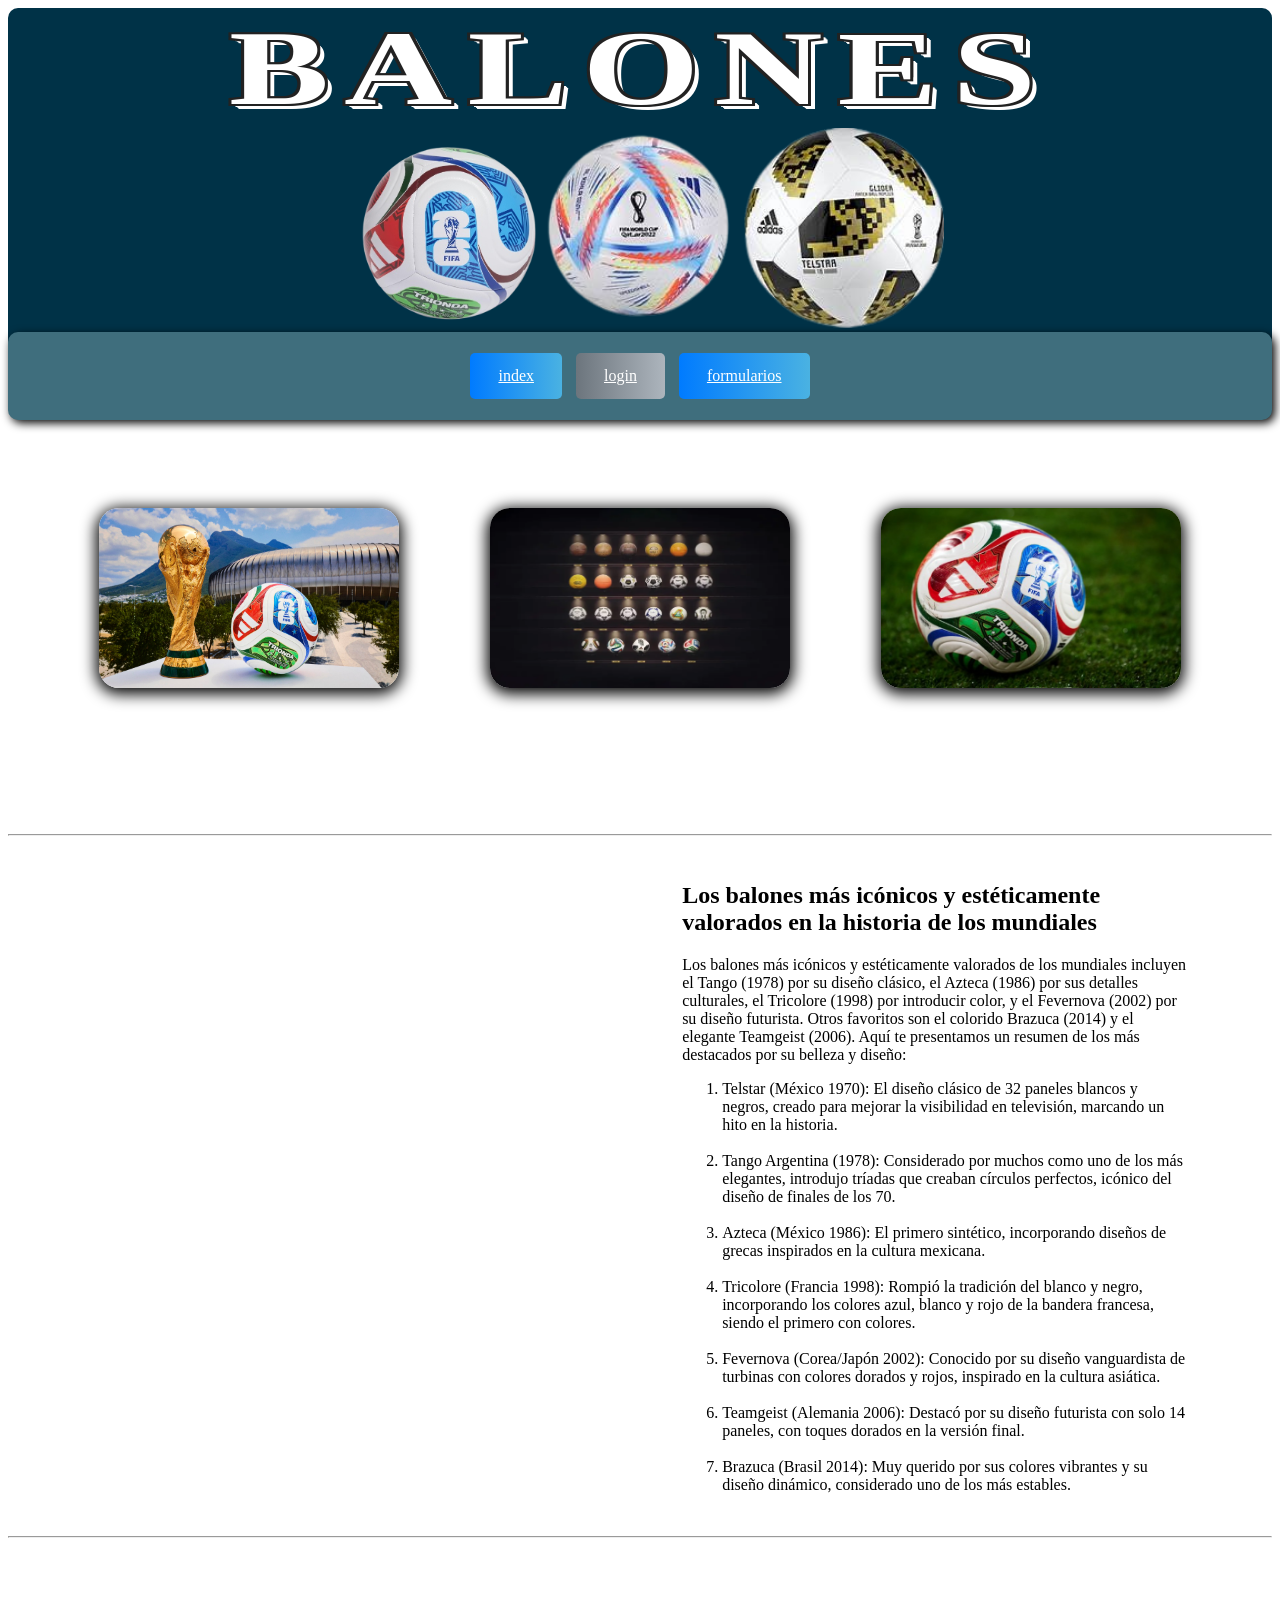
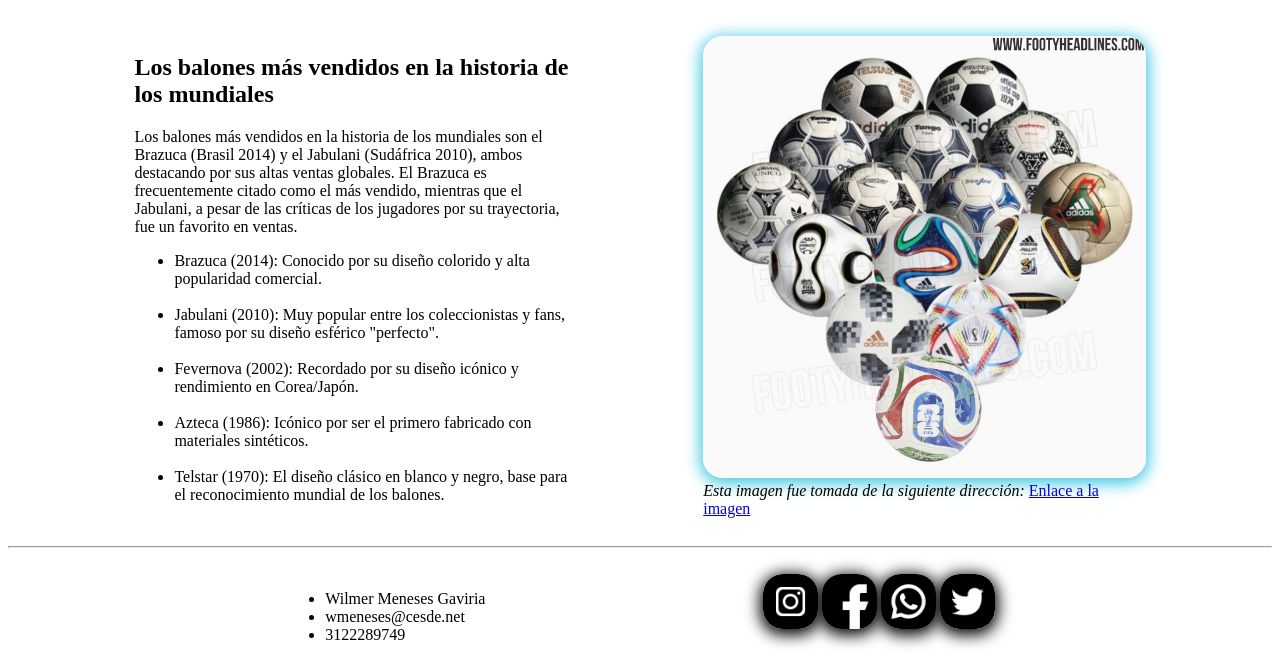
<file: index.html>
<!DOCTYPE html>
<html lang="en">

<head>
    <meta charset="UTF-8">
    <meta name="viewport" content="width=device-width, initial-scale=1.0">
    <link rel="stylesheet" href="estilos/estilos.css">
    <link rel="icon" type="image/x-icon" href="taller/images/Ball.ico">
    <title>Balones de los mundiales</title>   
   
</head>

<body>  

    <header>
        <center>
        
            <h1 class="shadow text2"> BALONES </h1>  
            
            <img src="taller/images/Logo1.png" alt="" id="imglogo">
            <img src="taller/images/Logo2.png" alt="" id="imglogo">
            <img src="taller/images/Logo3.png" alt="" id="imglogo">
            

<nav id="menu" class="nav nav-pills flex-column flex-sm-row">
  <a class="btn index" href="index.html">index</a>
  <a class="btn tablas" href="login.html">login</a>
  <!--<a class="btn listas" href="listas.html">listas</a>-->
  <a class="btn formularios" href="formularios.html">formularios</a>    
</nav>

    </center>

    </header>
   
<main>

<section class="imagenesincio">

    <div class="contimg">
        <img src="taller/images/Im1.jpg" alt="Balones mundiales" class="imgini">
    </div>

    <div class="contimg">
        <img src="taller/images/Im4.png" alt="Balones mundiales" class="imgini">
    </div>

    <div class="contimg">
        <img src="taller/images/Im2.png" alt="Balones mundiales" class="imgini">        
    </div>

</section>  

 <br>
 <hr>
 <br>

<section class="Videoytexto">
    <!-- Video -->
    <div class="contvidytex">
        <iframe width="560" height="315" id="videoppal"
        src="https://www.youtube.com/embed/EY6B3GpQwu4?si=kjPlNMP3so7ElvXP" 
        title="YouTube video player" 
        frameborder="0" 
        allow="accelerometer; autoplay; clipboard-write; encrypted-media; gyroscope; picture-in-picture; web-share" referrerpolicy="strict-origin-when-cross-origin" 
        allowfullscreen></iframe>
    </div>
    <!-- Primertexto -->

    <div class="contvidytex">

        <h2> Los balones más icónicos y estéticamente valorados en la historia de los mundiales </h2>
        
        <p>
        Los balones más icónicos y estéticamente valorados de los mundiales incluyen el Tango (1978) por su diseño clásico, el Azteca (1986) por sus detalles culturales, el Tricolore (1998) por introducir color, y el Fevernova (2002) por su diseño futurista. Otros favoritos son el colorido Brazuca (2014) y el elegante Teamgeist (2006).
        Aquí te presentamos un resumen de los más destacados por su belleza y diseño: 
        </p>
        
        <ol>
            <li>
                Telstar (México 1970): El diseño clásico de 32 paneles blancos y negros, creado para mejorar la visibilidad en televisión, marcando un hito en la historia.<br>
            <br><li>
                Tango Argentina (1978): Considerado por muchos como uno de los más elegantes, introdujo tríadas que creaban círculos perfectos, icónico del diseño de finales de los 70.<br>
            <br><li>
               Azteca (México 1986): El primero sintético, incorporando diseños de grecas inspirados en la cultura mexicana.<br>
            <br><li>
                Tricolore (Francia 1998): Rompió la tradición del blanco y negro, incorporando los colores azul, blanco y rojo de la bandera francesa, siendo el primero con colores.<br>
            <br><li>           
                Fevernova (Corea/Japón 2002): Conocido por su diseño vanguardista de turbinas con colores dorados y rojos, inspirado en la cultura asiática.<br>
            <br><li>
                Teamgeist (Alemania 2006): Destacó por su diseño futurista con solo 14 paneles, con toques dorados en la versión final.<br>
            <br><li>
                Brazuca (Brasil 2014): Muy querido por sus colores vibrantes y su diseño dinámico, considerado uno de los más estables.<br>
            </li>
        </ol>
    </div>

</section>

 <br>
 <hr>
 <br>


<section class="Imgytexto">

<div class="contimgytex">

<h2> Los balones más vendidos en la historia de los mundiales </h2>

<p>
Los balones más vendidos en la historia de los mundiales son el Brazuca (Brasil 2014) y el Jabulani (Sudáfrica 2010), ambos destacando por sus altas ventas globales. El Brazuca es frecuentemente citado como el más vendido, mientras que el Jabulani, a pesar de las críticas de los jugadores por su trayectoria, fue un favorito en ventas. 
</p>

<ul>
    <li>
        Brazuca (2014): Conocido por su diseño colorido y alta popularidad comercial.<br>
    <br><li>
        Jabulani (2010): Muy popular entre los coleccionistas y fans, famoso por su diseño esférico "perfecto".<br>
    <br><li>
        Fevernova (2002): Recordado por su diseño icónico y rendimiento en Corea/Japón.<br>
    <br><li>
        Azteca (1986): Icónico por ser el primero fabricado con materiales sintéticos.<br>
    <br><li>
        Telstar (1970): El diseño clásico en blanco y negro, base para el reconocimiento mundial de los balones.                     
    </li>
</ul>

</div>

<div class="contimgytex">

<img src="taller/images/balones.jpg" alt="Balones mundiales" width="400px" id="imghistoria">

<em> Esta imagen fue tomada de la siguiente dirección: </em>
<a href="https://blogger.googleusercontent.com/img/b/R29vZ2xl/AVvXsEgN-AtwuCM4y57hFFTyZWCfY9RNEVBJwKllzDnmavLRjxs0_XYi8OSoBh5-8m_ewM-HGas_iMlIfD46-7kKs-TcIAhpZ2MZCh8sCKcOg_ZEizxdA_BwF__701LLxpc1z8TaJxx5QzjnyIn4Y8ZlwLOrBwZ9q4QJ1gfmBMTxCp_C1G209xEWaAbh4lhU0xNj/s1600/adidas-lanza-los-sets-de-balones-historicos-de-la-copa-del-mundo-2026-proxima-reposicion.jpg" 
   target="_blank">
   Enlace a la imagen
</a>

</div>

</section>

<!-- <h4>
<em> Audio descargado de: </em>
<a href="https://audionautix.com/" 
   target="_blank">
   Audionautix
</h4>
<section>
<audio controls src="taller/audio/DarkRedWine.mp3" ></audio>
</section> -->

</main>

    <br>
    <hr>
    <br>

<footer>

<div id="direcciones">

    <ul>
        <li>Wilmer Meneses Gaviria </li>
        <li>wmeneses@cesde.net</li>
        <li>3122289749</li>
    </ul>

</div>

<div id="redesSociales">

    <img src="taller/images/logotipo-de-instagram.png" alt="" id="logoR">
    <img src="taller/images/facebook.png" alt="" id="logoR">
    <img src="taller/images/whatsapp.png" alt="" id="logoR">
    <img src="taller/images/logotipo-de-twitter.png" alt="" id="logoR">
    
</div>

</footer>

</body>
</file>
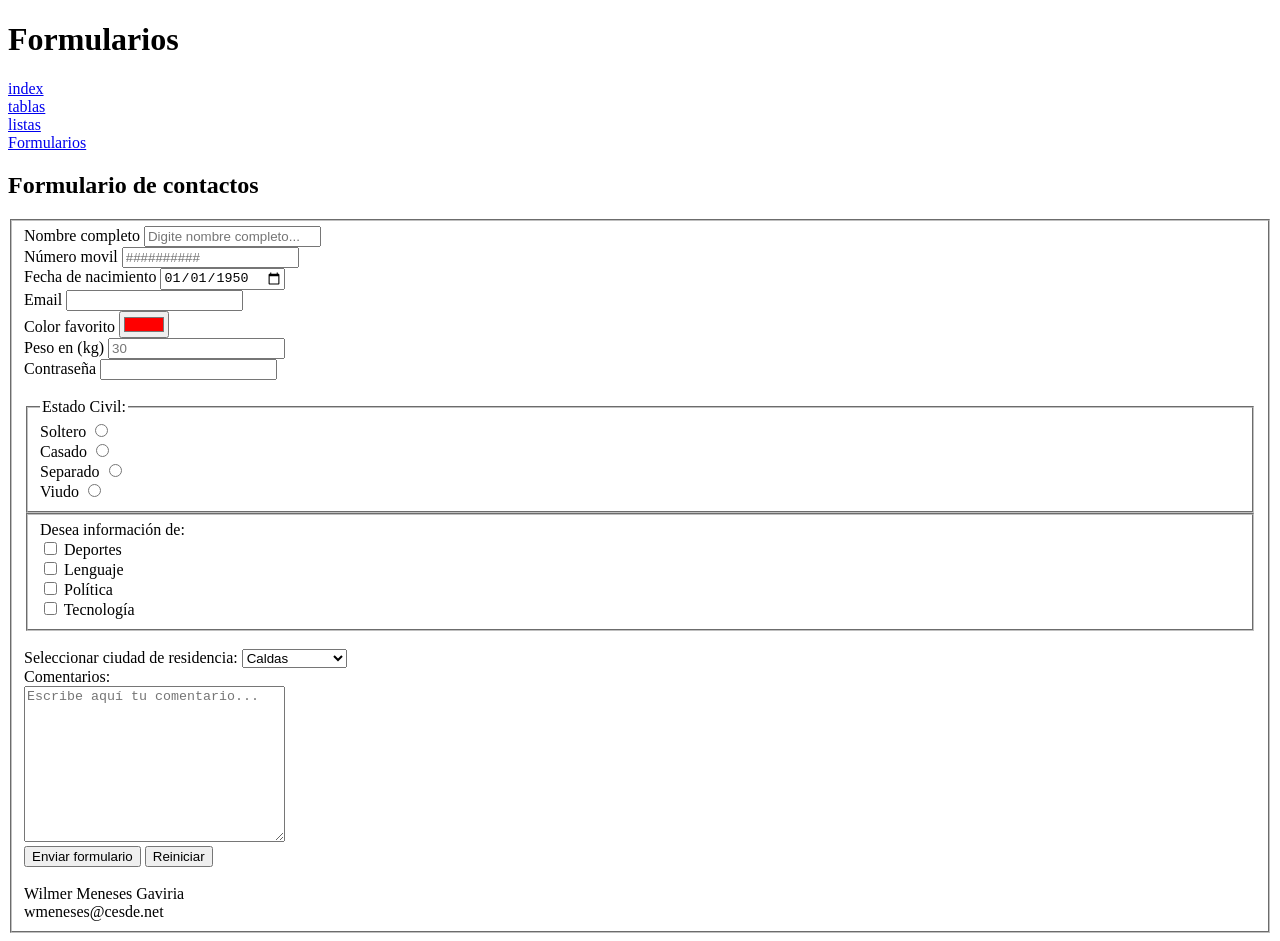
<file: formularios.html>
<!DOCTYPE html>
<html lang="en">
<head>
    <meta charset="UTF-8">
    <meta name="viewport" content="width=device-width, initial-scale=1.0">
    <title>Formularios</title>
  <link rel="icon" type="image/x-icon" href="taller/images/Ball.ico">
<h1>Formularios</h1>
</head>

<body>
    <nav>       
        <a 
        href="index.html">index</a>
    <nav>
        <a 
        href="tablas.html">tablas</a>            
    <nav>
        <a 
        href="listas.html">listas</a>
    <nav>
        <a 
        href="formularios.html">Formularios</a>
    </nav>

    
    <h2> Formulario de contactos </h2>

    <fieldset>
               
    <label for="Nombre1"> Nombre completo </label>
    <input type="text" name="NombreCompleto" id="Nombre1" placeholder="Digite nombre completo...">
    <br>
    <label for="Tel1"> Número movil </label>
    <input type="number" name="NumeroMovil" id="Tel1" placeholder="##########">
    <br>
    <label for="Fecha"> Fecha de nacimiento </label>
    <input type="date" name="FechaNacimiento" id="Fecha" min="1950-01-01" value="1950-01-01">
    <br>
    <label for="Email"> Email </label>
    <input type="email" name="Email" id="Email">
    <br>
    <label for="Color"> Color favorito </label>
    <input type="color" name="ColorFavorito" id="Color" value="#ff0000">
    <br>
    <label for="Peso"> Peso en (kg) </label>
    <input type="number" name="NumeroMovil" id="Tel1" placeholder="30">
    <br>
    <label for="Contrasena"> Contraseña </label>
    <input type="password" name="Contrasena" id="Contrasena">
    <br>
    <br>
    <fieldset> 
        <legend> Estado Civil: </legend>
   Soltero
   <input type="radio" name="Estado">
   <br>
   Casado
   <input type="radio" name="Estado">
   <br>
   Separado
   <input type="radio" name="Estado">
   <br>
   Viudo
   <input type="radio" name="Estado">
   <br>
   </fieldset>
   <fieldset>
       <label for=""> Desea información de: </label>
   <br>
   <input type="checkbox" name="" id="datoInformacion"> Deportes
   <br>
   <input type="checkbox" name="" id="datoInformacion"> Lenguaje
   <br>
   <input type="checkbox" name="" id="datoInformacion"> Política
   <br>
   <input type="checkbox" name="" id="datoInformacion"> Tecnología
   <br>
   </fieldset>
    <br>
    <label for="Ciudad"> Seleccionar ciudad de residencia: </label>    
    <select>
        <option>Caldas</option>
        <option>Cali</option>
        <option>Medellín</option>
        <option>Bogotá</option>
        <option>Barranquilla</option>
        <option>Bucaramanga</option>
        <option>Cartagena</option>
    </select> 
    <br>
    <label for="Comentarios"> Comentarios: </label>
    <br>
    <textarea name="Comentarios" id="Comentarios" placeholder="Escribe aquí tu comentario..." rows="10" cols="30"></Textarea>
    <br>
    <input type="submit" value="Enviar formulario">
    <input type="reset" value="Reiniciar">   

    <main>
    <br>
    <footer>
     Wilmer Meneses Gaviria 
    <br> wmeneses@cesde.net 
    </footer>
    
</body>

</form>
</file>
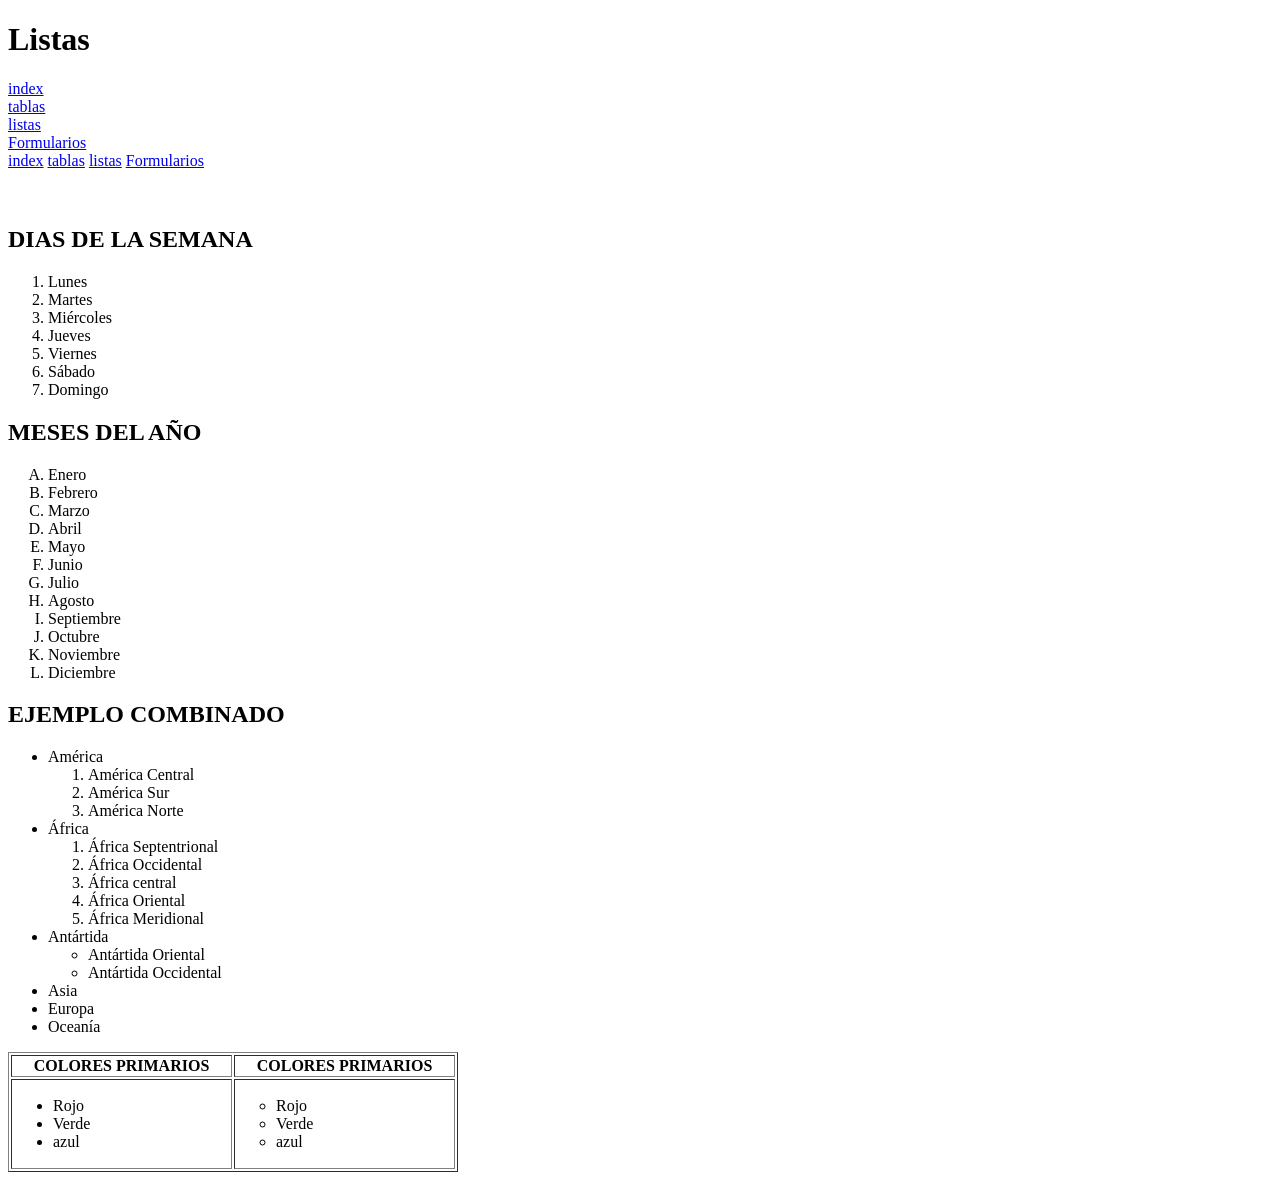
<file: listas.html>
<!DOCTYPE html>
<html lang="en">
<head>
    <meta charset="UTF-8">
    <meta name="viewport" content="width=device-width, initial-scale=1.0">
    <title>Listas</title>
      <link rel="icon" type="image/x-icon" href="taller/images/Ball.ico">
    <h1>Listas</h1>
</head>
<body>
    
    <nav>       
        <a 
        href="index.html">index</a>
    <nav>
        <a 
        href="tablas.html">tablas</a>            
    <nav>
        <a 
        href="listas.html">listas</a>
    <nav>
        <a 
        href="formularios.html">Formularios</a>
    </nav>

<nav class="nav">
  <a class="nav-link active" aria-current="page" href="index.html">index</a>
  <a class="nav-link" href="tablas.html">tablas</a> 
  <a class="nav-link" href="listas.html">listas</a>
  <a class="nav-link" aria-disabled="true" href="formularios.html">Formularios</a>
</nav>


    <br>
    </br>

<section>

<table border width="450">
    <thead>
        <tr>
            <th> COLORES PRIMARIOS </th> 
            <th> COLORES PRIMARIOS </th>
     
    </thead> 
           
    
            <td style="text-align: left;"rowspan="3">             
            <ul>
                <li> Rojo </li>
                <li> Verde </li>
                <li> azul </li>                    
              

            <td style="text-align: left;"rowspan="3">             
         <ul style="list-style-type: circle;">
                <li> Rojo </li>
                <li> Verde </li>
                <li> azul </li>    
        </tr>

</section>


<h2> DIAS DE LA SEMANA </h2>

<ol>
    <li> Lunes </li>
    <li> Martes </li>
    <li> Miércoles </li>
    <li> Jueves </li>
    <li> Viernes </li>
    <li> Sábado </li>
    <li> Domingo </li>   
</ol>

<h2> MESES DEL AÑO </h2>

<ol type ="A">
    <li> Enero </li>
    <li> Febrero </li>
    <li> Marzo </li>
    <li> Abril </li>
    <li> Mayo </li>
    <li> Junio </li>
    <li> Julio </li>   
    <li> Agosto </li>   
    <li> Septiembre </li>   
    <li> Octubre </li>   
    <li> Noviembre </li>   
    <li> Diciembre </li>   
</ol>

<h2> EJEMPLO COMBINADO </h2>

<ul>
    <li> América
        <ol>
            <li> América Central </li>
            <li> América Sur </li>
            <li> América Norte </li>
        </ol>
    </li>
    <li> África
        <ol>
            <li> África Septentrional </li>
            <li> África Occidental </li>
            <li> África central </li>
            <li> África Oriental </li>
            <li> África Meridional </li>
        </ol>
    </li>
    <li> Antártida
        <ul style="list-style-type: circle;"> 
            <li> Antártida Oriental </li>
            <li> Antártida Occidental </li>
        </ul>
    <li> Asia </li>
    <li> Europa </li>
    <li> Oceanía </li>
</ul>

</body>
</html>
</file>
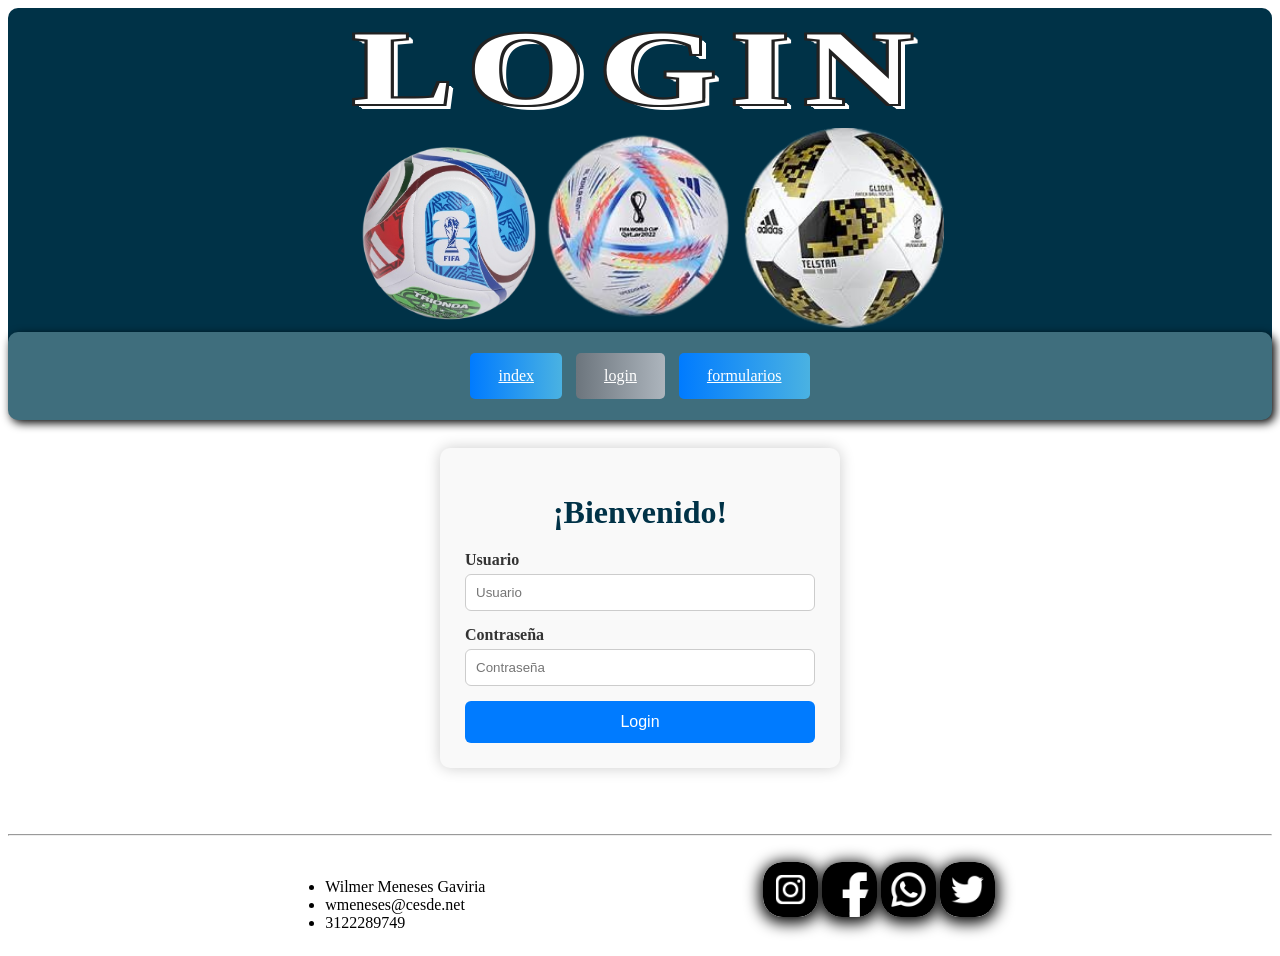
<file: login.html>
<!DOCTYPE html>
<html lang="en">

<head>
    <meta charset="UTF-8">
    <meta name="viewport" content="width=device-width, initial-scale=1.0">
    <link rel="stylesheet" href="estilos/estilos.css">
    <link rel="icon" type="image/x-icon" href="taller/images/Ball.ico">
    <title>Login</title>

</head>

<body>

    <header>
        <center>
        
            <h1 class="shadow text2"> LOGIN </h1>  
            
            <img src="taller/images/Logo1.png" alt="" id="imglogo">
            <img src="taller/images/Logo2.png" alt="" id="imglogo">
            <img src="taller/images/Logo3.png" alt="" id="imglogo">
            

<nav id="menu" class="nav nav-pills flex-column flex-sm-row">
  <a class="btn index" href="index.html">index</a>
  <a class="btn tablas" href="Login.html">login</a>
 <!-- <a class="btn listas" href="listas.html">listas</a>-->
  <a class="btn formularios" href="formularios.html">formularios</a>    
</nav>

    </center>

    </header>

    
<div class="login">
  <h1>¡Bienvenido!</h1>

  <form method="post">
    <div class="form-group">
      <label for="username">Usuario</label>
      <input type="text" id="username" name="u" placeholder="Usuario" required>
    </div>

    <div class="form-group">
      <label for="password">Contraseña</label>
      <input type="password" id="password" name="p" placeholder="Contraseña" required>
    </div>

    <button type="submit" class="btn-login">Login</button>
  </form>
</div>

</body>

    <br>
    <hr>
    <br>

<footer>

<div id="direcciones">

    <ul>
        <li>Wilmer Meneses Gaviria </li>
        <li>wmeneses@cesde.net</li>
        <li>3122289749</li>
    </ul>

</div>

<div id="redesSociales">

    <img src="taller/images/logotipo-de-instagram.png" alt="" id="logoR">
    <img src="taller/images/facebook.png" alt="" id="logoR">
    <img src="taller/images/whatsapp.png" alt="" id="logoR">
    <img src="taller/images/logotipo-de-twitter.png" alt="" id="logoR">
    
</div>

</footer>
</file>
<file: estilos/estilos.css>
header{
    background-color: #003247;
    height: 400px;
    border-radius: 10px;
}

/* Imagen que va en el header */
#imglogo{ 
    width: 200px;
}

/* Formato para el título del header */
.shadow{
  color: #fff;
  font-family: Arvo;
  font-weight: bold;
  text-shadow:
    -3px -3px 0 #222,
    3px -3px 0 #222,
    -3px 3px 0 #222,
    3px 3px 0 #222,
    4px 4px 0 #fff,
    5px 5px 0 #fff,
    6px 6px 0 #fff,
    7px 7px 0 #fff;
  line-height: 0.8em;
  letter-spacing: 0.1em;
  transform: scaleY(0.7);
  -webkit-transform: scaleY(0.7);
  -moz-transform: scaleY(0.7);
  margin:0;
  text-align: center;
  font-size: 150px;
}

/* Formato para el menú */
#menu{
  background-color: #3f6e7d;
  padding: 16px;
  border-radius: 10px;
  box-shadow: 3px 3px 10px 0px black;
}

/* Formato botones del menú */
.btn {
  border: none; 
  color: white; 
  padding: 14px 28px; 
  cursor: pointer; 
  border-radius: 5px; 
  display: inline-block;
  margin: 5px;
}

.index {background-image: linear-gradient(to right, #007bff, #4ab2e2);} 
.index:hover {background-image: linear-gradient(to right, #0b7dda, #4ab2e2);}
.tablas {background-image: linear-gradient(to right, #6c757d, #adb5bd);} 
.tablas:hover {background-image: linear-gradient(to right, #848b92, #adb5bd);}
.formularios {background-image: linear-gradient(to right, #007bff, #4ab2e2);} 
.formularios:hover {background-image: linear-gradient(to right, #007bff, #4ab2e2);}

/* Formato imagenes iniciales */
.imagenesincio{
margin-top: 100px;  
display: flex;
justify-content: space-evenly;
}

.contimg{
width: 300px;
height: 300px;
}

.imgini{
width: 100%;
height: 180px;
border-radius: 20px;
box-shadow: 0px 3px 15px 3px black;
}

/* Formato video y primer texto */
.Videoytexto{
display: flex;
justify-content: space-evenly;
}

/* Formato contenido video y primer texto */
.contvidytex{
width: 40%;
}

#videoppal{
  border-radius: 20px;
  margin-top: 120px;
}

/* Formato de imagen y segundo texto */
.Imgytexto{
display: flex;
justify-content: space-evenly;
align-items: center;
}

/* Formato contenido imagen y segundo texto */
.contimgytex{
margin-top: 70px;
width: 35%;
}

#imghistoria{
width: 100%;
border-radius: 20px;
box-shadow: 0px 3px 15px 3px #48cae4;
}

footer{
 display: flex;
justify-content: space-evenly; 
}

#logoR{
width: 55px;
border-radius: 20px;
box-shadow: 0px 3px 15px 3px black;
}


/* Formato login y registro */

.login, .register{
    width: 350px;
    margin: 40px auto; /* centrado horizontal */
    background-color: #f9f9f9;
    padding: 25px;
    border-radius: 10px;
    box-shadow: 0 0 15px rgba(0,0,0,0.2);
}

.login h1, .register h1 {
    text-align: center;
    margin-bottom: 20px;
    color: #003247;
}

/* Grupos de campos */
.form-group {
    margin-bottom: 15px;
    display: flex;
    flex-direction: column;
}

.form-group label {
    margin-bottom: 5px;
    font-weight: bold;
    color: #333;
}

.form-group input {
    padding: 10px;
    border: 1px solid #ccc;
    border-radius: 6px;
    transition: border 0.3s ease;
}

.form-group input:focus {
    border-color: #007bff;
    outline: none;
}

/* Botones */
.btn-login, .btn-register {
    width: 100%;
    padding: 12px;
    background-color: #007bff;
    color: white;
    border: none;
    border-radius: 6px;
    cursor: pointer;
    font-size: 16px;
    transition: background 0.3s ease;
}

.btn-login:hover, .btn-register:hover {
    background-color: #0056b3;
}


/* ====== Registro ====== */

.register-page {
    display: flex;
    justify-content: center;   
    margin: 40px 0;            
}

/* Caja del formulario de registro */
.register {
    width: 400px;
    background-color: #f9f9f9;
    padding: 25px;
    border-radius: 10px;
    box-shadow: 0 0 15px rgba(0,0,0,0.2);
}

/* Título */
.register h1 {
    text-align: center;
    margin-bottom: 20px;
    color: #003247;
}

/* Grupos de campos */
.form-group {
    margin-bottom: 15px;
    display: flex;
    flex-direction: column;
}

.form-group label {
    margin-bottom: 5px;
    font-weight: bold;
    color: #333;
}

.form-group input {
    padding: 10px;
    border: 1px solid #ccc;
    border-radius: 6px;
    transition: border 0.3s ease;
}

.form-group input:focus {
    border-color: #007bff;
    outline: none;
}

/* Botón de registro */
.btn-register {
    width: 100%;
    padding: 12px;
    background-color: #007bff;
    color: white;
    border: none;
    border-radius: 6px;
    cursor: pointer;
    font-size: 16px;
    transition: background 0.3s ease;
}

.btn-register:hover {
    background-color: #0056b3;
}


/* Reglas para celular */

@media(max-width:450px)
{

  /* Header compacto */
  header {
    height: auto;   
    padding: 20px;
  }

  /* Título más pequeño */
  .shadow {
    font-size: 50px;
  }

  /* Logos más pequeños y en columna */
  #imglogo {
    width: 100px;    
    margin: 10px auto;
  }

  /* Menú en columna */
  #menu {
    flex-direction: column;
    align-items: center;
  }

  .btn {
    width: 90%; 
    text-align: center;
    padding: 10px;
  }

  /* Imágenes iniciales más pequeñas */
  .contimg {
    width: 200px;
    height: auto;
  }

  .imgini {
    height: auto;
    width: 100%;
  }

.imagenesincio {
  margin-top: 100px;  
  display: flex;
  flex-direction: column;   
  justify-content: center;  
  align-items: center;      
}

/* Formato video y primer texto */
.Videoytexto {
  flex-direction: column;
  align-items: center;
  gap: 20px;  
}

/* Formato contenido video y primer texto */
.contvidytex {
  width: 90%;
}

#videoppal {
  width: 100%;           
  height: auto;          
  margin-top: 20px; 
}

/* Formato de imagen y segundo texto */
.Imgytexto {
  flex-direction: column;
  align-items: center;
  gap: 20px;
}

/* Formato contenido imagen y segundo texto */
.contimgytex {
  margin-top: 20px;
  width: 90%;  
}

#imghistoria {
  width: 100%;
  height: auto;
  border-radius: 15px;
  box-shadow: 0px 2px 10px 2px #48cae4;
}

footer {
  flex-direction: column;
  align-items: center;
  gap: 15px;
  padding: 10px 0; 
}

#logoR {
  width: 40px;  
  border-radius: 15px;
  box-shadow: 0px 2px 8px 2px black;
}

}
</file>
